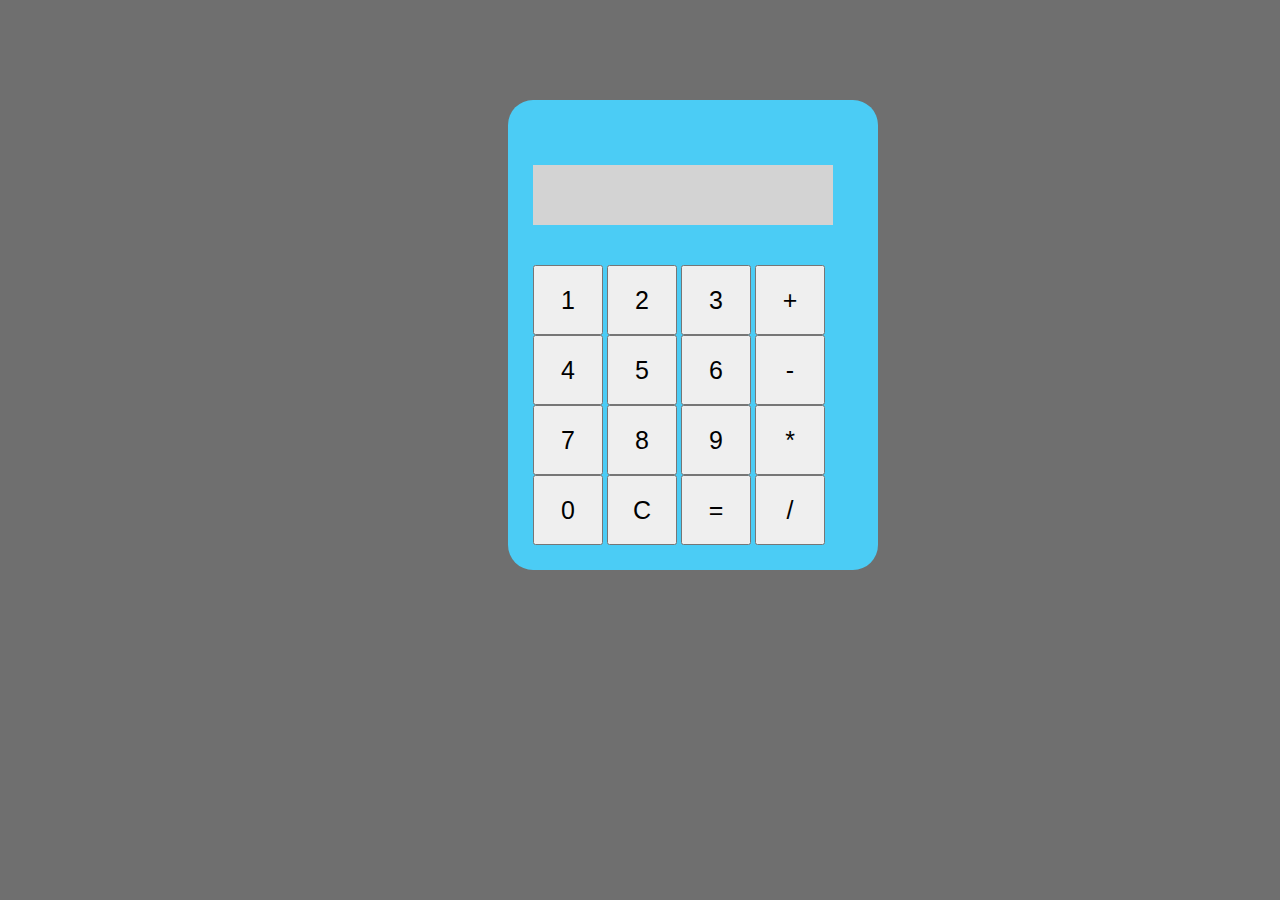
<file: P2/index.html>
<!DOCTYPE html>
<html>
  <head>
    <title>Calculadora</title>
    <link rel="stylesheet" href="style.css">
    <script src="calc.js"></script>
  </head>
  <body onload='init()'>
    <div>
      <p id="display"></p>
      <button id="1">1</button>
      <button id="2">2</button>
      <button id="3">3</button>
      <button id="+">+</button>
      <br>
      <button id="4">4</button>
      <button id="5">5</button>
      <button id="6">6</button>
      <button id="-">-</button>
      <br>
      <button id="7">7</button>
      <button id="8">8</button>
      <button id="9">9</button>
      <button id="*">*</button>
      <br>
      <button id="0">0</button>
      <button id="reset">C</button>
      <button id="=">=</button>
      <button id="/">/</button>
    </div>
  </body>
</html>
</file>
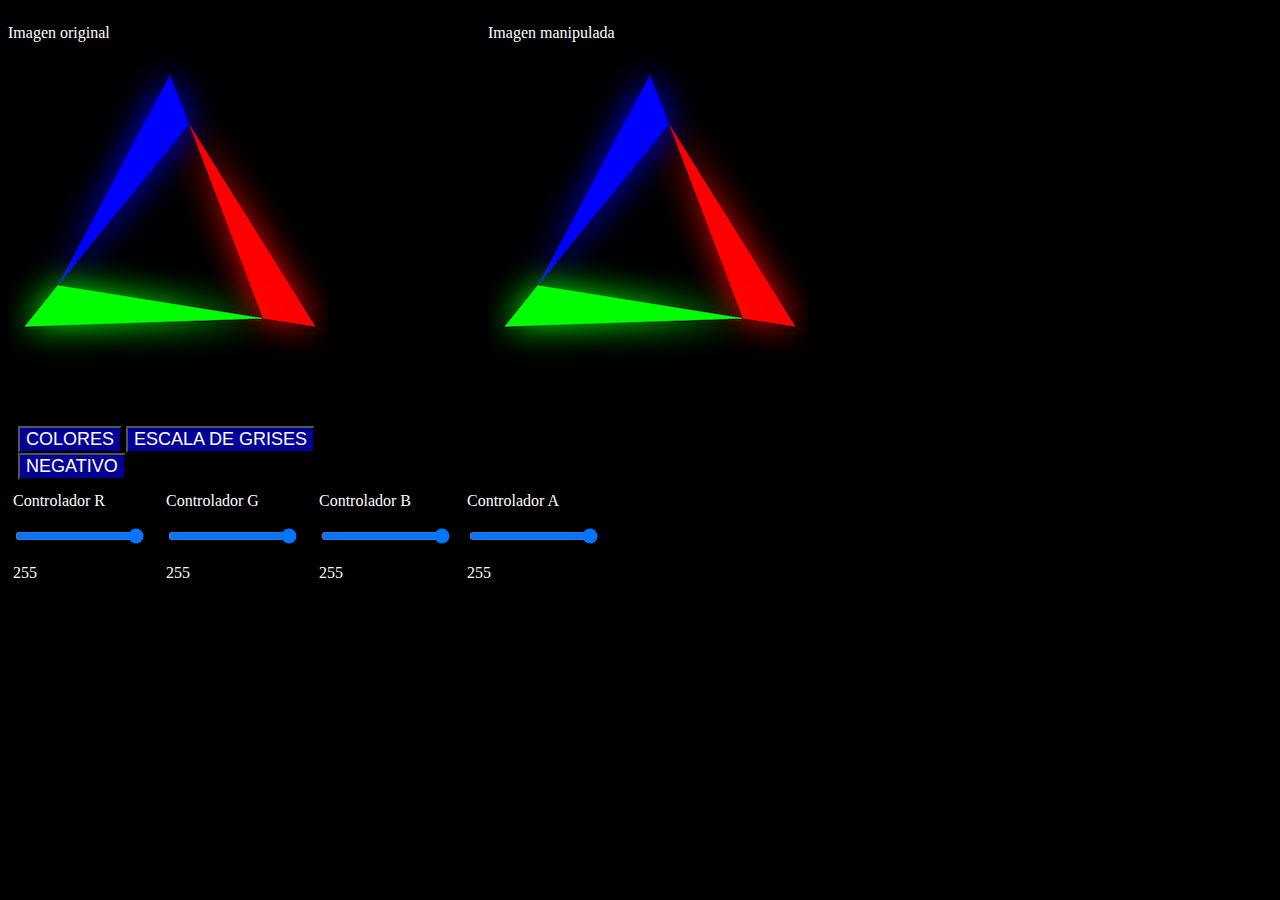
<file: P5/index.html>
<!DOCTYPE html>
<html>
  <head>
    <title>Filtro</title>
    <link rel="stylesheet" href="filtro.css">
    <script src="filtro.js"></script>
  </head>
  <body onload="main();">

     <div id = "arriba">
        <div id = "izq">
           <p>Imagen original</p>
           <img src="triangle.png" id="imagesrc">
        </div>
        <div id = "drch">
            <p>Imagen manipulada</p>
            <canvas id="display"></canvas>
        </div>
     </div>

     <br>

     <div id = "botones">
        <button class = "button" type="button" id="colores">COLORES</button>
        <button class = "button" type="button" id="grises">ESCALA DE GRISES</button>
        <button class = "button" type="button" id = "negativo">NEGATIVO</button>
     </div>

     <div id = "controladores">
        <div id = "deslizador1">
           <p>Controlador R</p>
           <input type="range" id="deslizadorR" min="0" max="255" value="255"/>
           <p id="range_valueR">255</p>
        </div>

        <div id = "deslizador2">
           <p>Controlador G</p>
           <input type="range" id="deslizadorG" min="0" max="255" value="255"/>
           <p id="range_valueG">255</p>
        </div>

        <div id = "deslizador3">
           <p>Controlador B</p>
           <input type="range" id="deslizadorB" min="0" max="255" value="255"/>
           <p id="range_valueB">255</p>
        </div>

        <div id = "deslizador4">
           <p>Controlador A</p>
           <input type="range" id="deslizadorA" min="0" max="255" value="255"/>
           <p id="range_valueA">255</p>
        </div>
     </div>

  </body>
</html>
</file>
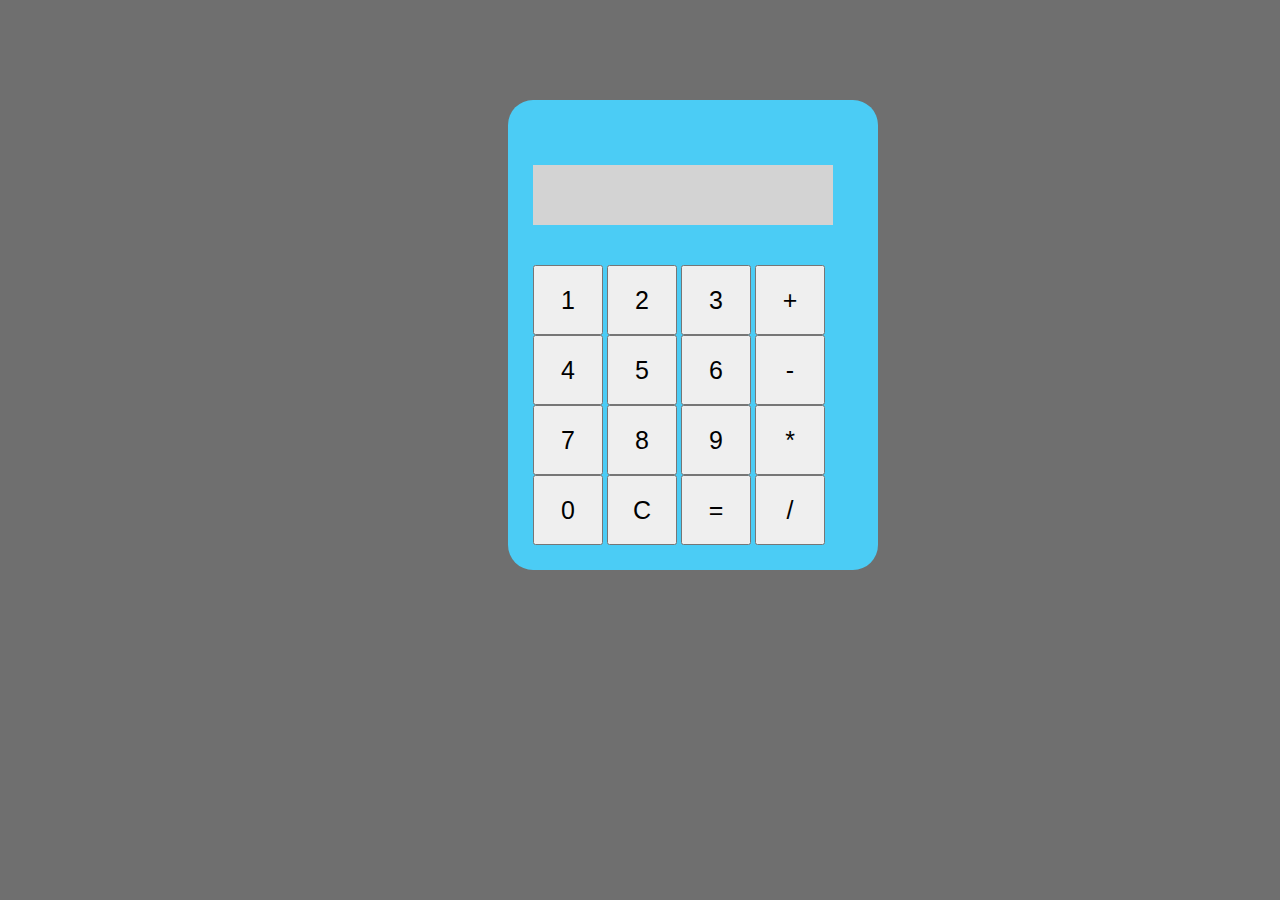
<file: P2/Modif/index.html>
<!DOCTYPE html>
<html>
  <head>
    <title>Calculadora</title>
    <link rel="stylesheet" href="style.css">
    <script src="calcmodif.js"></script>
  </head>
  <body onload='init()'>
    <div>
      <p id="display"></p>
      <button id="1">1</button>
      <button id="2">2</button>
      <button id="3">3</button>
      <button id="+">+</button>
      <br>
      <button id="4">4</button>
      <button id="5">5</button>
      <button id="6">6</button>
      <button id="-">-</button>
      <br>
      <button id="7">7</button>
      <button id="8">8</button>
      <button id="9">9</button>
      <button id="*">*</button>
      <br>
      <button id="0">0</button>
      <button id="reset">C</button>
      <button id="=">=</button>
      <button id="/">/</button>
    </div>
  </body>
</html>
</file>
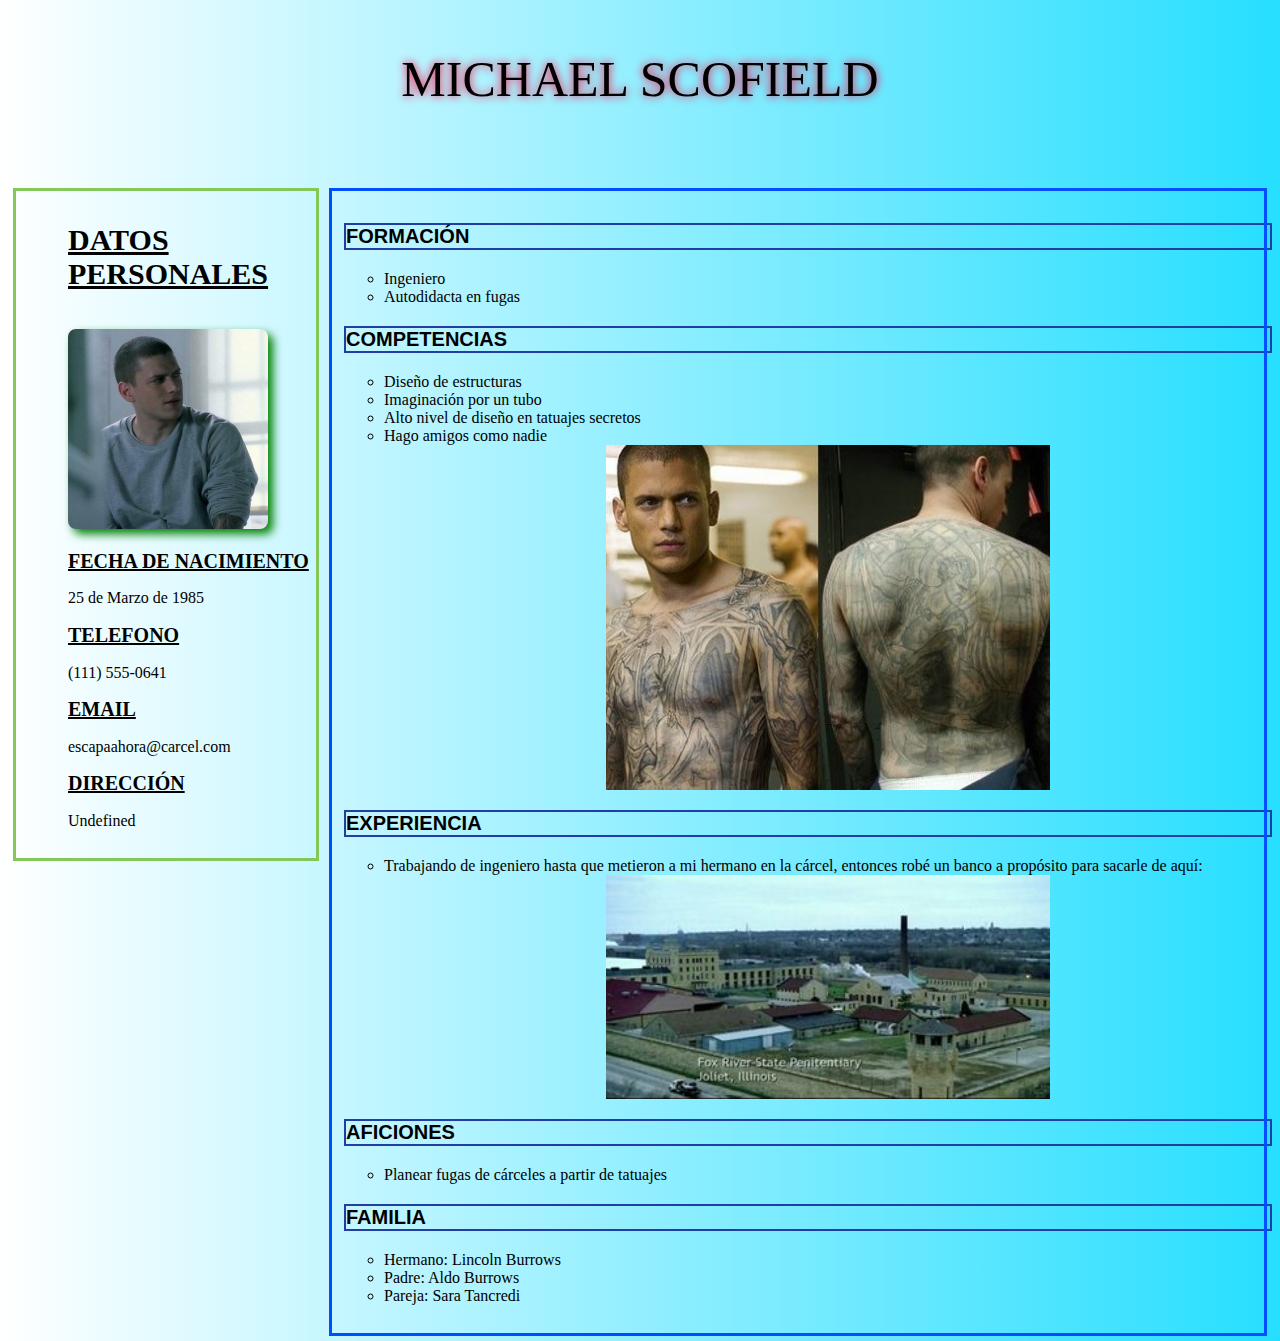
<file: P1/CV.html>
<!DOCTYPE html>
<html lang="es" dir="ltr">
<head>
   <meta charset="utf-8">
   <title>CV</title>
   <link rel="stylesheet" type="text/css" href="style.css">
</head>

<body>
   <header>
      <p>MICHAEL SCOFIELD</p>
   </header>

   <div>
      <leftcolumn>
         <ul>
            <h1>DATOS PERSONALES</h1><br>
            <img id="imagestyle" src="michael_scofield.jpg" alt="Michael Scofield" width=300px>
            <h2>FECHA DE NACIMIENTO</h2>
            <p>25 de Marzo de 1985</p>
            <h2>TELEFONO</h2>
            <p>(111) 555-0641</p>
            <h2>EMAIL</h2>
            <p>escapaahora@carcel.com</p>
            <h2>DIRECCIÓN</h2>
            <p>Undefined</p>
         </ul>
      </leftcolumn>
   </div>

   <div>
      <rightcolumn>
         <h3>FORMACIÓN</h3>
         <ul id="circles">
            <li>Ingeniero</li>
            <li>Autodidacta en fugas</li>
         </ul>
         <h3>COMPETENCIAS</h3>
         <ul id="circles">
            <li>Diseño de estructuras</li>
            <li>Imaginación por un tubo</li>
            <li>Alto nivel de diseño en tatuajes secretos</li>
            <li>Hago amigos como nadie</li>
            <img id="imagestyle2" src="tatuaje.jpg" alt="tattoo" width=50%>

         </ul>
         <h3>EXPERIENCIA</h3>
         <ul id="circles">
            <li>Trabajando de ingeniero hasta que metieron a mi hermano en la cárcel, entonces robé un banco a propósito para sacarle de aquí:</li>
            <img id="imagestyle2" src="fox_river.jpg" alt="cárcel" width=50%>
         </ul>
         <h3>AFICIONES</h3>
         <ul id="circles">
            <li>Planear fugas de cárceles a partir de tatuajes</li>
         </ul>
         <h3>FAMILIA</h3>
         <ul id="circles">
            <li>Hermano: Lincoln Burrows</li>
            <li>Padre: Aldo Burrows</li>
            <li>Pareja: Sara Tancredi</li>
         </ul>
      </rightcolumn>
   </div>



</body>
</html>
</file>
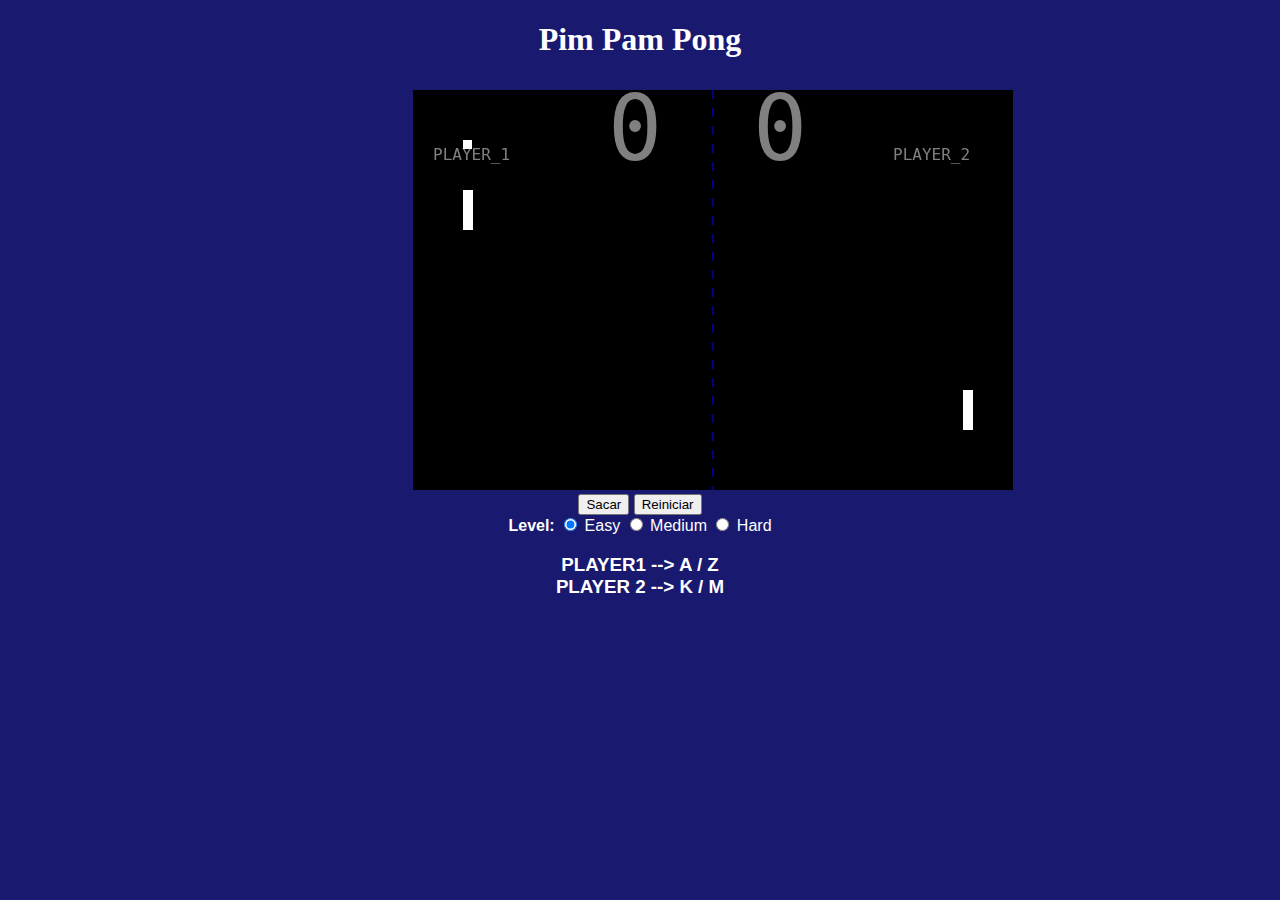
<file: P3/pong.html>
<!DOCTYPE html>
<html>
  <head>
    <title>PONG</title>
    <link rel="stylesheet" href="pong.css">
    <script src="pong.js"> </script>
  </head>
  <body onload="main();">
     <h1 style="text-align: center; color: white;">Pim Pam Pong</h1>
     <div id="contenedor">
        <canvas id="canvas"></canvas>
        <br>
     </div>
     <div id="instructions">
      <button id="sacar" type="button" name="button">Sacar</button>
      <button id="reiniciar" type="button" name="button">Reiniciar</button>
      <br>
      <b>Level:</b>
      <input type="radio" name="Level" value="easy" checked> Easy
      <input type="radio" name="Level" value="medium"> Medium
      <input type="radio" name="Level" value="hard"> Hard<br>
      <h3>PLAYER1 --> A / Z
      <br>PLAYER 2 --> K / M</h3>
    </div>
  </body>
</html>
</file>
<file: P2/style.css>
body{
  background-color: rgb(111, 111, 111);
}
div{
  padding: 25px;
  margin: 0;
  background-color: rgb(75, 204, 245);
  width: 300px;
  height: 400px;
  border-radius: 25px;
  margin-left:500px;
  margin-top: 100px;
  padding:25px;
  width:320px;
  height:420px;
  border-radius:25px;
}
button{
  width: 70px;
  height: 70px;
  font-size: 25px;
}
p{
  background-color: lightgrey;
  width: 300px;
  height: 60px;
  font-size: 40px;
  text-align: right;
}
</file>
<file: P5/filtro.css>
body {
  background-color: black;
}

p{
  color:white;
}

#arriba{
  width: 800px;
  height: 400px;
}

#izq{
  float:left;
}

#drch{
  float:right;
}

button{
  background-color: rgb(3, 0, 150);
  color: white;
  text-align: center;
  font-size: 18px;
}

#botones{
  width: 400px;
  height: 50px;
  padding-left: 10px;
  padding-right:10px;
}

#controladores{
  width: 650px;
  height: 130px;
}

#deslizador1{
  float:left;
  padding-left: 5px;
  padding-right: 10px;
}

#deslizador2{
  float:left;
  padding-left: 10px;
  padding-right: 10px;
}

#deslizador3{
  float:left;
  padding-left: 10px;
  padding-right: 5px;
}

#deslizador4{
  float:left;
  padding-left: 10px;
  padding-right: 5px;
}
</file>
<file: P2/Modif/style.css>
body{
  background-color: rgb(111, 111, 111);
}
div{
  padding: 25px;
  margin: 0;
  background-color: rgb(75, 204, 245);
  width: 300px;
  height: 400px;
  border-radius: 25px;
  margin-left:500px;
  margin-top: 100px;
  padding:25px;
  width:320px;
  height:420px;
  border-radius:25px;
}
button{
  width: 70px;
  height: 70px;
  font-size: 25px;
}
p{
  background-color: lightgrey;
  width: 300px;
  height: 60px;
  font-size: 40px;
  text-align: right;
}
</file>
<file: P1/style.css>
/* Estilo */
* {
  box-sizing: border-box;
}

body {
   background-image: linear-gradient(to right, rgb(255, 255, 255), rgba(0, 217, 255, 0.85));
   background-size: cover;
}

header{
   font-size:50px;
   text-shadow: 0 0 10px rgb(255, 0, 61);
   text-align: center;
   width: 500px;
   padding: auto;
   padding-bottom: 25px;
   margin: auto;
   color: rgb(0,0,0);
}


leftcolumn{
   float: left;
   width: 25%;
   padding-left: 20px;
   padding-top: 20px;
   padding-bottom: 20px;
   outline-style: solid;
   outline-color: rgb(131, 200, 89);
   outline-offset: -8px;

}

rightcolumn{
   float: left;
   width: 75%;
   padding-left: 20px;
   padding-top: 20px;
   padding-bottom: 20px;
   outline-style: solid;
   outline-color: rgb(0, 79, 255);
   outline-offset: -8px;
}


h1 {
   text-align: left;
   text-decoration: underline;
   font-size: 30px;
}

h2 {
   text-align: left;
   text-decoration: underline;
   font-size: 20px;

}

h3 {
   font-family: Arial;
   font-size: 20px;
   border: 2px solid rgb(33, 62, 164);
   height: auto;
   padding: auto;


}

#circles{
   list-style-type: circle;
}

#imagestyle{
   border-radius: 8px;
   filter: drop-shadow(5px 5px 5px green);
   width: 200px;
   margin-left: auto;
   margin-right: auto;
}

#imagestyle2{
   display: block;
   margin-left: auto;
   margin-right: auto;
}
</file>
<file: P3/pong.css>
/* Fondo de la página */
body {
  background-color: midnightblue;
}

canvas {
   background-color: black;
   margin-left: 405px;
   margin-top: 10px;
}

#instructions{
   text-align: center;
   font-family: Helvetica;
	color: white;
}
</file>
